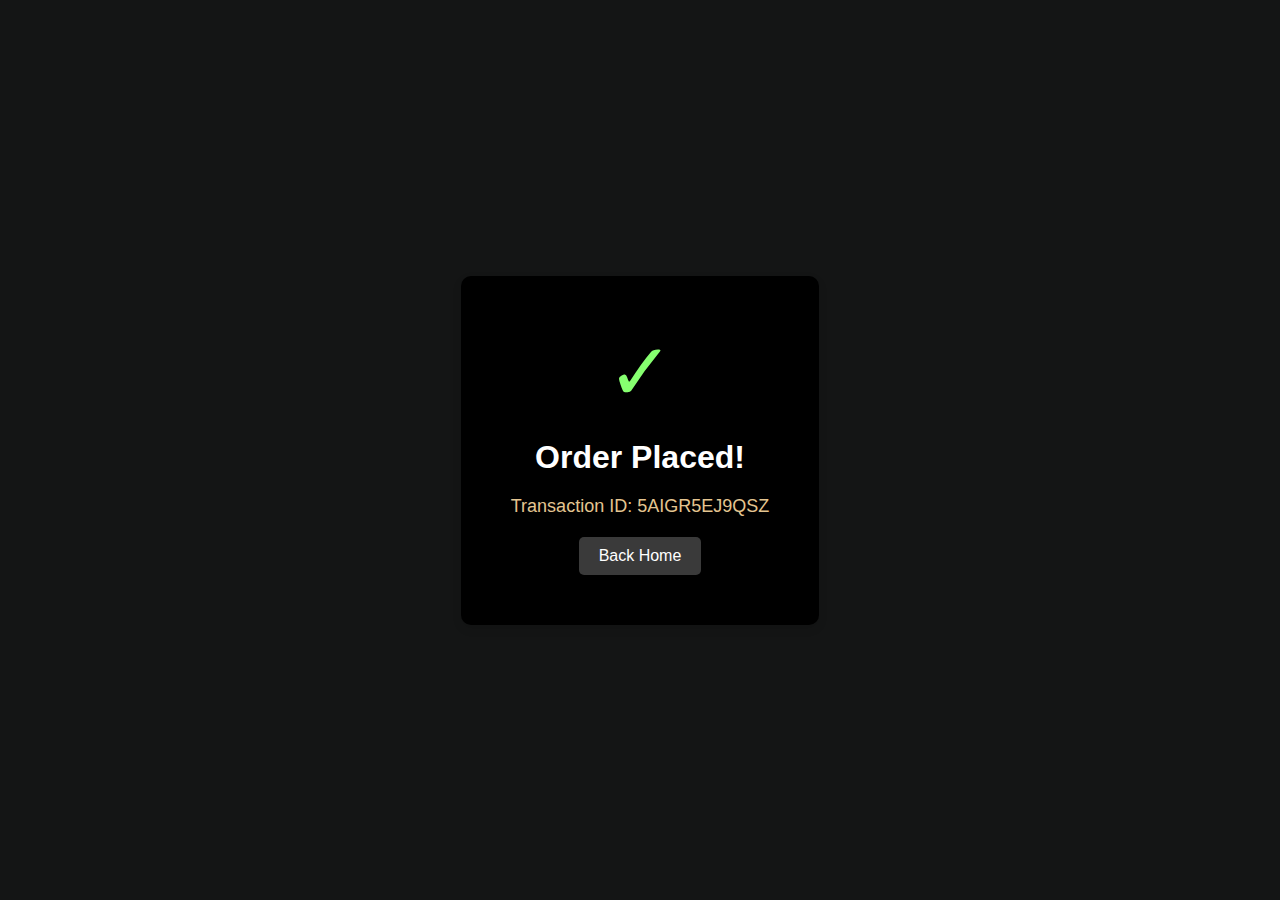
<file: SUGU HTML PROJECT/Section/Main/Ordered/index.html>
<!DOCTYPE html>
<html lang="en">
<head>
    <meta charset="UTF-8">
    <meta name="viewport" content="width=device-width, initial-scale=1.0">
    <title>Order Placed</title>
    <link rel="stylesheet" href="style.css">
</head>
<body>
    <div class="container">
        <div class="checkmark">&#10003;</div>
        <h1>Order Placed!</h1>
        <p id="transaction-id"></p>
        <a href="../../../Home/index.html"><button>Back Home</button></a>
    </div>
    <script src="script.js"></script>
</body>
</html>
</file>
<file: SUGU HTML PROJECT/Section/Main/Ordered/style.css>
:root {
    --gold: hsl(38, 61%, 73%);
    --black: hsla(180, 2%, 8%, 1);
    --white: hsla(0, 0%, 100%, 1);
    --green: rgb(134, 255, 112);
    --dark-black: rgb(0, 0, 0);
}

body {
    margin: 0;
    padding: 0;
    font-family: Arial, sans-serif;
    display: flex;
    justify-content: center;
    align-items: center;
    height: 100vh;
    background-color: var(--black);
}

.container {
    text-align: center;
    background-color: var(--dark-black);
    padding: 50px;
    border-radius: 10px;
    box-shadow: 0 4px 10px rgba(0, 0, 0, 0.1);
}

.checkmark {
    font-size: 80px;
    color: var(--green);
    margin-bottom: 20px;
}

h1 {
    font-size: 32px;
    margin: 0;
    color: var(--white);
}

p {
    font-size: 18px;
    color: var(--gold);
    margin: 20px 0;
}

button {
    padding: 10px 20px;
    background-color: #3a3a3a;
    color: var(--white);
    border: none;
    border-radius: 5px;
    font-size: 16px;
    cursor: pointer;
    transition: background-color 0.3s;
}

button:hover {
    background-color: var(--black);
}
</file>
